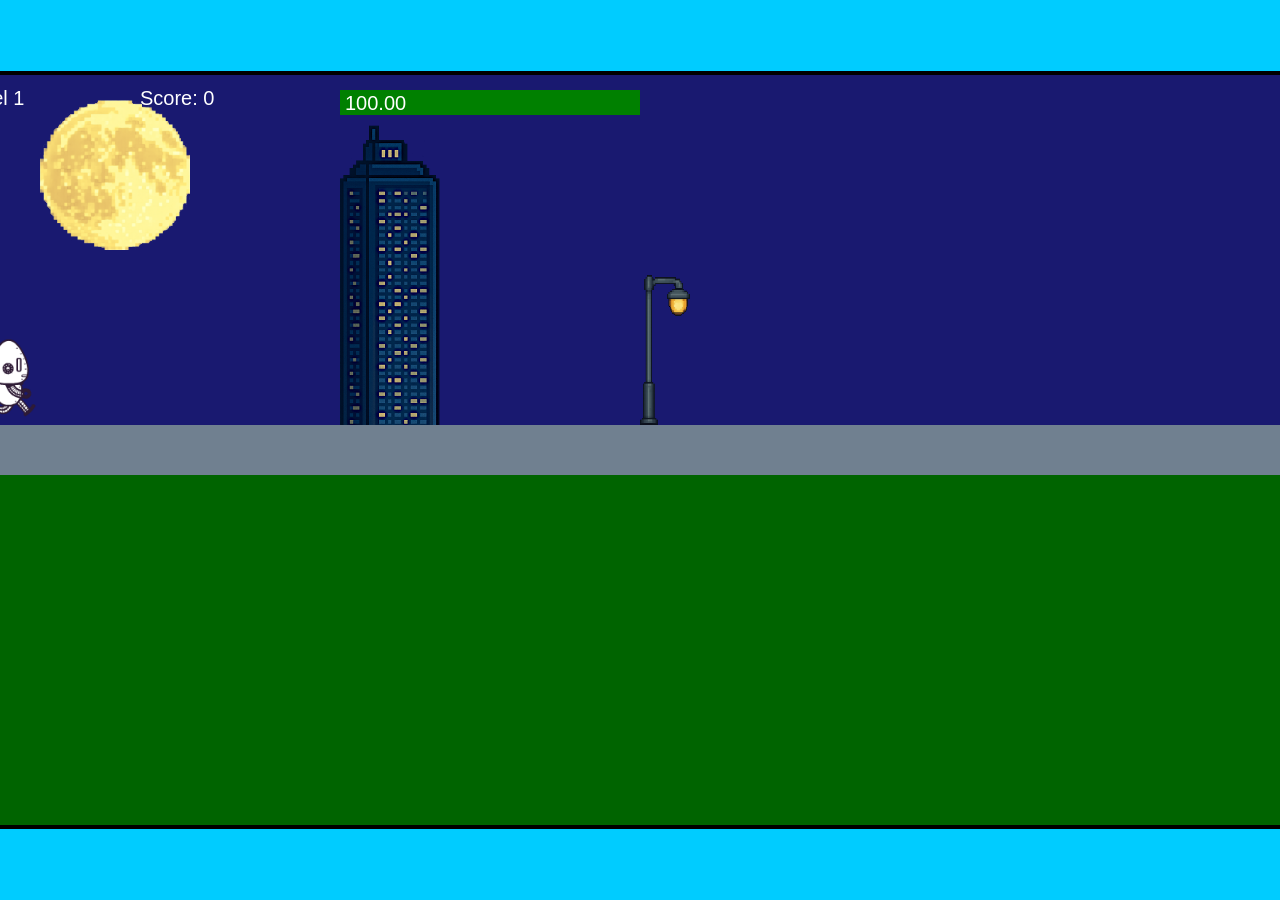
<file: fsd-projects/runtime/index.html>
<!DOCTYPE html>
<html lang="en">
  <head>
    <meta charset="UTF-8" />
    <meta name="viewport" content="width=device-width, initial-scale=1.0" />
    <title>Runtime Neo</title>
    <link rel="stylesheet" href="runtime.css" />
    <script src="https://code.jquery.com/jquery-3.1.0.js"></script>
    <script src="setup.js"></script>
    <script src="levels.js"></script>
    <script src="scenery.js"></script>
    <script src="student.js"></script>
    <script src="main.js"></script>
  </head>
  <body id="body">
    <canvas id="gameCanvas" width="1400" height="750"></canvas>
    <img id="player" src="images/halle.png" />
    <img id="projectile" src="images/projectile.png" />
    <img id="basicPlatform" src="images/interactable/basicPlatform.png" />
    <img id="spikes" src="images/interactable/spikes.png" />
    <img id="bug" src="images/interactable/bug.png" />
    <img id="healthUp" src="images/interactable/healthUp.png" />
    <img id="flag" src="images/interactable/flag.png" />
    <img id="moon" src="images/backgrounds/moon.png" />
    <img id="building" src="images/backgrounds/building.png" />
    <img id="lamp" src="images/backgrounds/lamp.png" />
  </body>
</html>
</file>
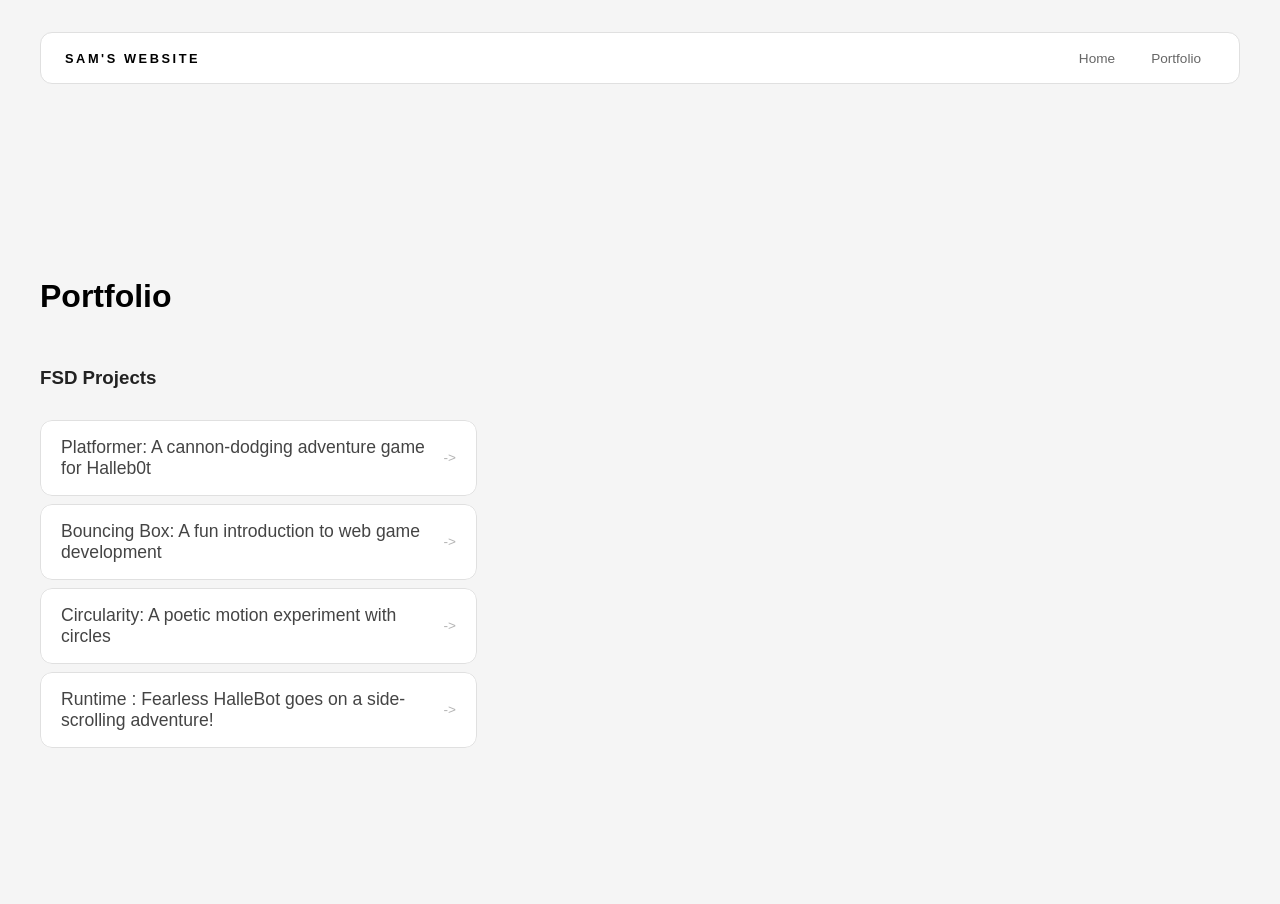
<file: portfolio.html>
<!DOCTYPE html>
<html>

<head>
  <title> Sam's Website </title>

  <link rel="stylesheet" href="style.css" />
</head>

<body>
  <!-- All content goes here -->
  <div id="all-contents">
    <nav>
      <h1>Sam's website </h1>
      <ul id="nav-ul">
        <li class="nav-li">
          <a href="index.html">Home</a>
        </li>
        <li class="nav-li">
          <a href="portfolio.html">Portfolio</a>
        </li>
      </ul>

    </nav>

    <main>
      <div class="content">
        <h1>Portfolio</h1>
        <h3>FSD Projects</h3>
        <ul id="portfolio">
          <li>
            <a href="fsd-projects/platformer/">Platformer: A cannon-dodging adventure game for Halleb0t</a>
          </li>
          <li>
            <a href="fsd-projects/bouncing-box/">Bouncing Box: A fun introduction to web game development</a>
          </li>
          <li>
            <a href="fsd-projects/circularity/">Circularity: A poetic motion experiment with circles</a>
          </li>
          <li>
            <a href="fsd-projects/runtime/">Runtime : Fearless HalleBot goes on a side-scrolling adventure!</a>
          </li>

        </ul>

        <!-- ASD Projects will go here -->

      </div>
    </main>
  </div>

</body>

</html>
</file>
<file: fsd-projects/runtime/runtime.css>
/* runtime.css */
/* Styles for Runtime Neo auto-runner game */

img {
  display: none;
}

#gameCanvas {
  position: absolute;
  border: 4px solid #000;
  top: 50%;
  left: 50%;
  transform: translate(-50%, -50%);
}

body {
  margin: 0;
  background-color: #00ccff;
  font-family: Arial, sans-serif;
  text-align: center;
  overflow: hidden;
}
</file>
<file: style.css>
* {
  box-sizing: border-box;
}

body {
  margin: 0;
  background: #947706;
  color: #222;
  font-family: "Helvetica Neue", Arial, sans-serif;
}

#all-contents {
  max-width: 1500px;
  min-height: 100vh;
  margin: 0 auto;
  padding: 32px 40px;
}
* {
  box-sizing: border-box;
}

body {
  margin: 0;
  background: #f5f5f5;
  color: #222;
  font-family: "Helvetica Neue", Arial, sans-serif;
}

#all-contents {
  max-width: 1500px;
  min-height: 100vh;
  margin: 0 auto;
  padding: 32px 40px;
}

main {
  display: grid;
  grid-template-columns: minmax(220px, 1fr) minmax(420px, 1.6fr);
  align-items: center;
  min-height: calc(100vh - 160px);
  gap: clamp(32px, 5vw, 80px);
}

.sidebar {
  width: 100%;
}

.content {
  display: flex;
  flex-direction: column;
  align-items: flex-start;
  gap: 12px;
}
h2 {
  margin: 0;
  font-size: clamp(4rem, 10vw, 7rem);
  line-height: 0.9;
  font-weight: 900;
  letter-spacing: -0.04em;
  text-transform: uppercase;
  color: #000;
}

.content > p {
  margin: 0;
  color: #999;
  font-size: 0.9rem;
  text-transform: uppercase;
  letter-spacing: 0.15em;
  line-height: 1.4;
}
#interests {
  margin-top: 32px;
  width: 100%;
}

#interests h3 {
  margin: 0 0 12px;
  font-size: 0.75rem;
  font-weight: 700;
  text-transform: uppercase;
  letter-spacing: 0.2em;
  color: #aaa;
}

#interests ul {
  list-style: none;
  margin: 0;
  padding: 0;
  display: flex;
  flex-wrap: wrap;
  gap: 8px;
}

#interests li {
  color: #555;
  font-size: 1rem;
  font-weight: 600;
  padding: 10px 20px;
  background: #fff;
  border: 1px solid #ddd;
  border-radius: 100px;
  transition:
    background 0.25s ease,
    color 0.25s ease,
    transform 0.25s ease;
  cursor: default;
}

#interests li:hover {
  background: #000;
  color: #fff;
  border-color: #000;
  transform: translateY(-2px);
}
.sidebar-img {
  width: 100%;
  max-width: 760px;
  aspect-ratio: 3 / 4;
  object-fit: cover;
  display: block;
  border-radius: 16px;
  filter: grayscale(100%);
  box-shadow: 0 8px 30px rgba(0, 0, 0, 0.12);
  transition:
    filter 0.4s ease,
    transform 0.4s ease,
    box-shadow 0.4s ease;
}

.sidebar-img:hover {
  filter: grayscale(0%);
  transform: translateY(-4px);
  box-shadow: 0 16px 40px rgba(0, 0, 0, 0.18);
}
nav {
  display: flex;
  justify-content: space-between;
  align-items: center;
  margin-bottom: 48px;
  padding: 16px 24px;
  background: #fff;
  border: 1px solid #e0e0e0;
  border-radius: 12px;
}

nav h1 {
  margin: 0;
  font-size: 0.8rem;
  font-weight: 700;
  text-transform: uppercase;
  letter-spacing: 0.2em;
  color: #000;
}

#nav-ul {
  list-style: none;
  display: flex;
  gap: 8px;
  margin: 0;
  padding: 0;
}

.nav-li a {
  color: #666;
  text-decoration: none;
  font-size: 0.85rem;
  font-weight: 500;
  padding: 6px 14px;
  border-radius: 8px;
  transition:
    background 0.25s ease,
    color 0.25s ease;
}

.nav-li a:hover {
  background: #000;
  color: #fff;
}
/* Portfolio styles */
.content h1 {
  color: black;
}

#portfolio {
  list-style: none;
  margin: 0;
  padding: 0;
  width: 100%;
  display: flex;
  flex-direction: column;
  gap: 8px;
}

#portfolio li {
  border-radius: 12px;
  overflow: hidden;
}

#portfolio a {
  display: flex;
  justify-content: space-between;
  align-items: center;
  text-decoration: none;
  color: #444;
  padding: 16px 20px;
  font-size: 1.1rem;
  font-weight: 500;
  background: #fff;
  border: 1px solid #e0e0e0;
  border-radius: 12px;
  transition:
    background 0.25s ease,
    color 0.25s ease,
    transform 0.25s ease;
}

#portfolio a:hover {
  background: #000;
  color: #fff;
  transform: translateX(4px);
}

#portfolio a::after {
  content: "->";
  font-size: 0.85rem;
  opacity: 0.4;
  transition: opacity 0.25s ease;
  white-space: nowrap;
}

#portfolio a:hover::after {
  opacity: 1;
}
</file>
